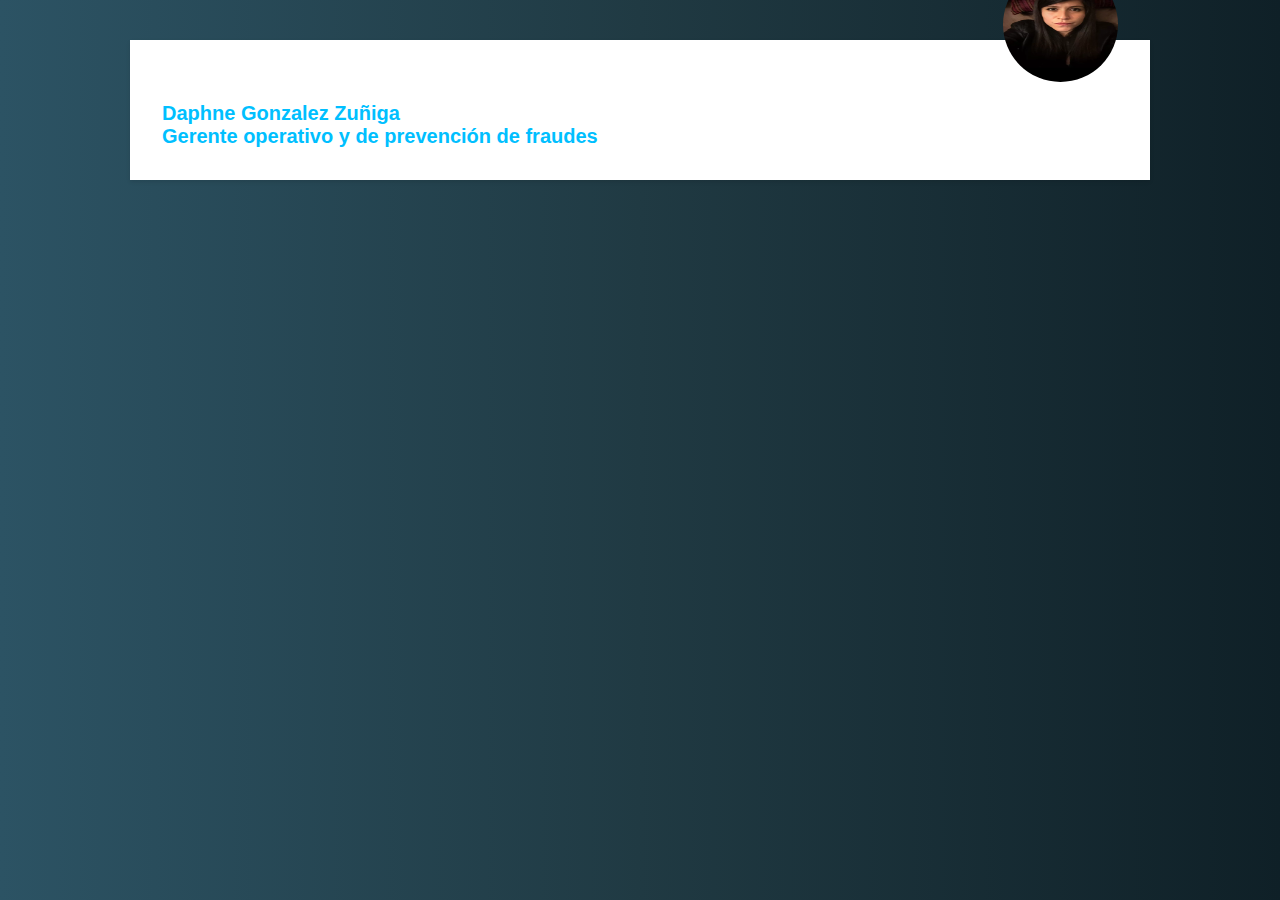
<file: Actividad_CV/Img/index.html>
<!DOCTYPE html>
<html lang="en">
<head>
    <meta charset="UTF-8">
    <meta http-equiv="X-UA-Compatible" content="IE=edge">
    <meta name="viewport" content="width=device-width, initial-scale=1.0">
    <title>RESUME</title>
   

            <!-- FAVICON
            PUT AN ICON ON THE TITLE WEBPAGE  -->


            <!--ESTILOS CSS-->
            <link rel="stylesheet" href="main.css">


            <!--GOOGLE FONTS -->
            <!-- you should investigate what kind a typography you must put on your resume -->

</head>

<body>
    
   <div class="container">
       <div>
           <section id="profile">
               <div>
                   <div class="profile-container">
                    <img src="Imagen_cv.PNG" alt="imagen perfil" class="imagen"></div>
               </div>
               <div>
                <h1>Daphne Gonzalez Zuñiga</h1>
                <h2>Gerente operativo y de prevención de fraudes</h2>
               </div>
           </section>
       </div>


   </div>

</body>
</html>
</file>
<file: Actividad_CV/Img/main.css>
*{
    margin: 0;
    padding: 0;
    box-sizing: border-box;
}

body{
    background: #0F2027;  /* fallback for old browsers */
background: -webkit-linear-gradient(to right, #2C5364, #203A43, #0F2027);  /* Chrome 10-25, Safari 5.1-6 */
background: linear-gradient(to right, #2C5364, #203A43, #0F2027); /* W3C, IE 10+/ Edge, Firefox 16+, Chrome 26+, Opera 12+, Safari 7+ */
text-rendering: optimizeLegibility;
font-family: 'Gill Sans', 'Gill Sans MT', Calibri, 'Trebuchet MS', sans-serif;

}

.container{
    max-width: 1020px;
    min-width: 960px;
    margin: 40px auto;
    padding: 32px;
    background: #fff;
    box-shadow: 0 2px 4px rgba(0, 0, 0, 0.1);
}

.profile-container{
    display: flex;
    flex-flow: none wrap;
    justify-content: flex-end;
    align-items: flex-end;
    width: 100%;
    height: 30px;
    overflow: visible;
}


.profile-container .imagen{
    width: 115px;
    height: 115px;
    border-radius: 50%;
    margin-bottom: 20px;
    
}

h1, h2{
color: deepskyblue;
font-size: 20px;
}
</file>
